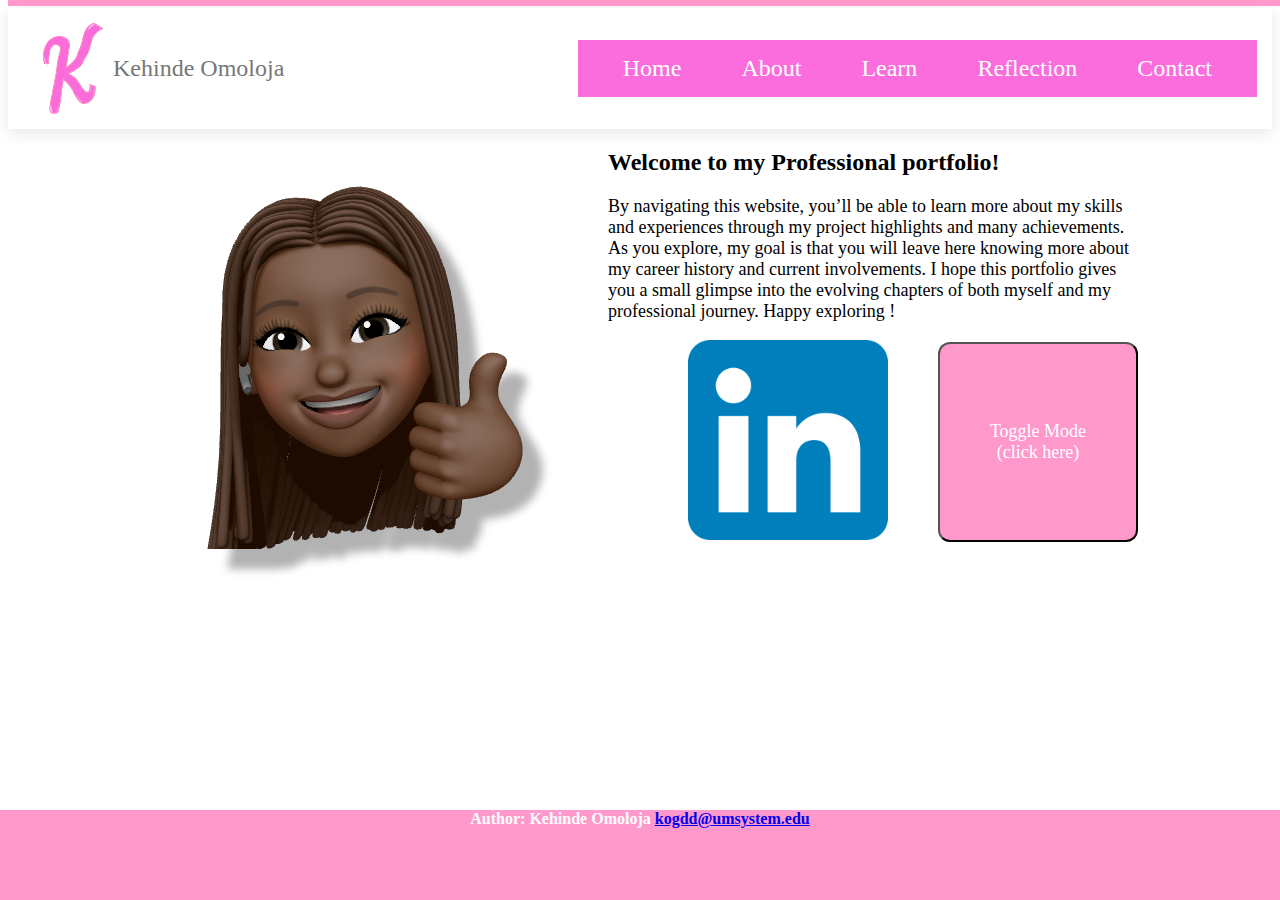
<file: webdevelopment/Index.html>
<!DOCTYPE html>
<html lang="en-US">
<head>

<!--

Title: Home Page

Use: The Home page 

Author: Kehinde Omoloja

School/Term: Univeristy of Missouri / SP24

Developed:Feb 7

Tested: Feb 10

-->
               <meta charset="utf-8">
               <meta name="viewport" content="width=device-width, initial-scale=1.0">
                <meta http-equiv="X-UA-Compatible" content="IE=edge">
               <title>Home page</title>
               <link rel="stylesheet" href="style.css">
               <link rel="stylesheet" href="nav.css">
               <link rel="icon" href="newEmoji.png">
    
</head>
<body>
    <div class="pinkL"></div>
    <nav>
        <div class="klogo">
            <a href="Index.html" target="_blank"><img src="kehindesLogo-cropped.svg" alt="HomeLOGO"/>Kehinde Omoloja</a>
        </div>
        <ul class="navName">
            <li><a href="Index.html">Home</a></li>
            <li><a href="about.html">About</a></li>
            <li class="nM">
                <a href="learn.html">Learn</a>
                <ul class="navMenu">
                    <li><a href="#Link1">Link1</a></li>
                    <li><a href="#Link1">Link2</a></li>
                    <li><a href="#Link1">Link3</a></li>
                </ul>
            </li>
            <li><a href="reflection.html">Reflection</a></li>
            <li><a href="#contact.html">Contact</a></li>
        </ul>
    </nav>
<div class ="bodyStuff">
    <div class="kEmoji">
        <img id="ofcourse" src="kehindeEmoji.png" alt="Emoji" onclick="changeAvatar()"/>
    </div>
<header>
    
</header>
<span class="emptySpan"></span>

<main>
    <h2>Welcome to my Professional portfolio!</h2>
    <p class="indexPara">
        By navigating this website, 
        you’ll be able to learn more about my skills and experiences through 
        my project highlights and many achievements. As you explore, my goal 
        is that you will leave here knowing more about my career history and 
        current involvements. I hope this portfolio gives you a small glimpse
        into the evolving chapters of both myself and my professional journey. Happy exploring !
    </p>
    <div class="miniClicks">
    <div class="linkedIn">
        <img src="LinkedIn_icon.svg.png" alt="LinkedIn"/>
    </div>
    
    <button type="button" class="toggleMode">Toggle Mode<br>(click here)</button>
</div>


</main>
</div>
<footer>
    <p> Author: Kehinde Omoloja
    <a href="kogdd@umsystem.edu">kogdd@umsystem.edu</a>
</p>
</footer>
<script src="newScript.js"></script>

</body>
</html>
</file>
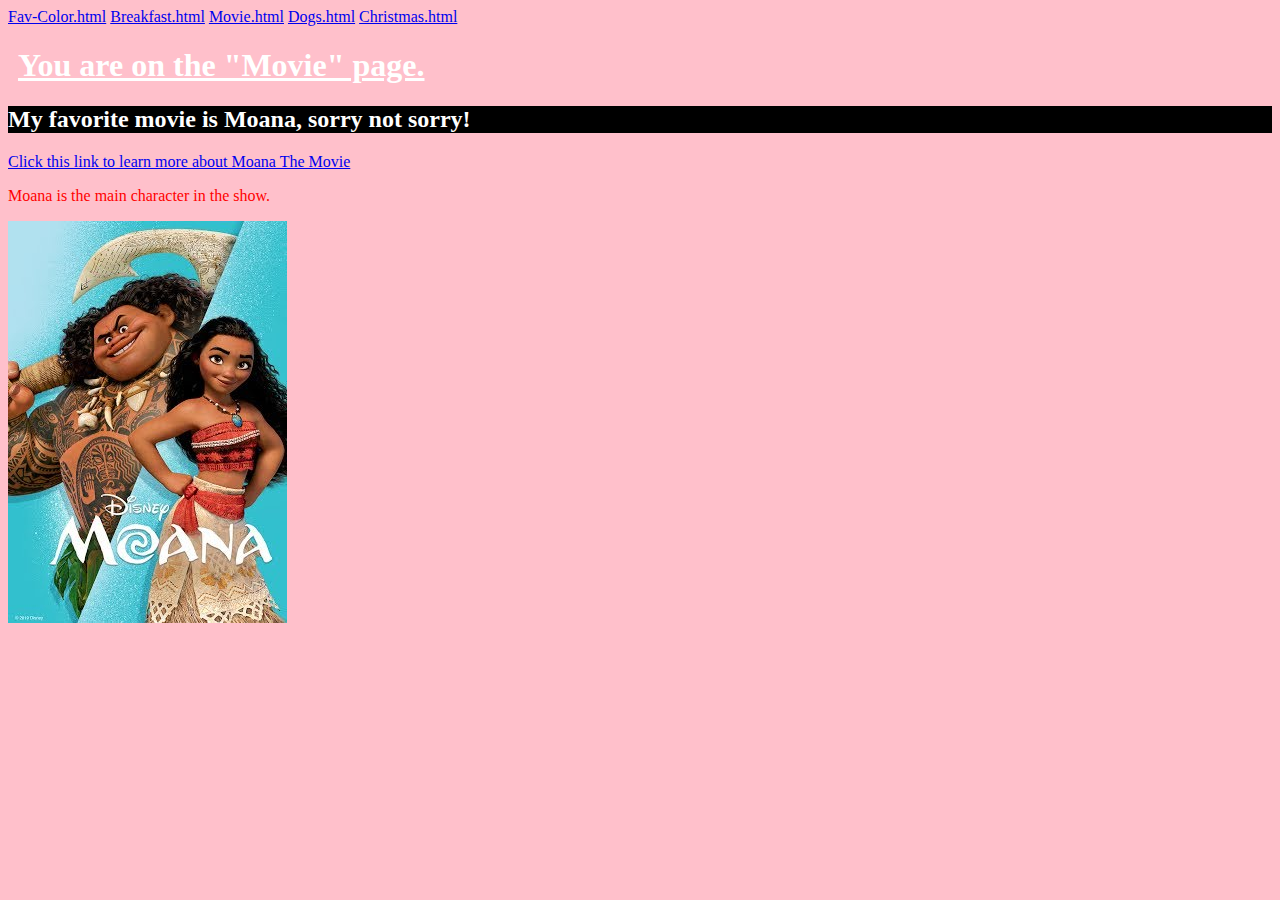
<file: page2.html>
<!DOCTYPE html>
<html>
<head>
<meta charset="UTF-8">
<link rel="stylesheet"  href="myfinal.css" />
<title> Welcome to my Final Project! </title>
</head>

<body>
  <nav>
    <a href="index.html">Fav-Color.html</a>
    <a href="page.html">Breakfast.html</a>
    <a href="page2.html">Movie.html</a>
    <a href="page3.html">Dogs.html</a>
    <a href="page4.html">Christmas.html</a>
  </nav>
  <h1> You are on the "Movie" page. </h1>
  <h2 style="background-color:black;"> My favorite movie is <strong>Moana</strong>, sorry not sorry! 
  </h2>
  
  <a href="https://en.wikipedia.org/wiki/Moana_(2016_film)">Click this link to learn more about Moana The Movie</a>
    
  <p style="color:red;"> Moana is the main character in the show.
  </p>
  <img src="movieposter_en.jpg" alt= "Moana picture">
  

</body>
</html>
</file>
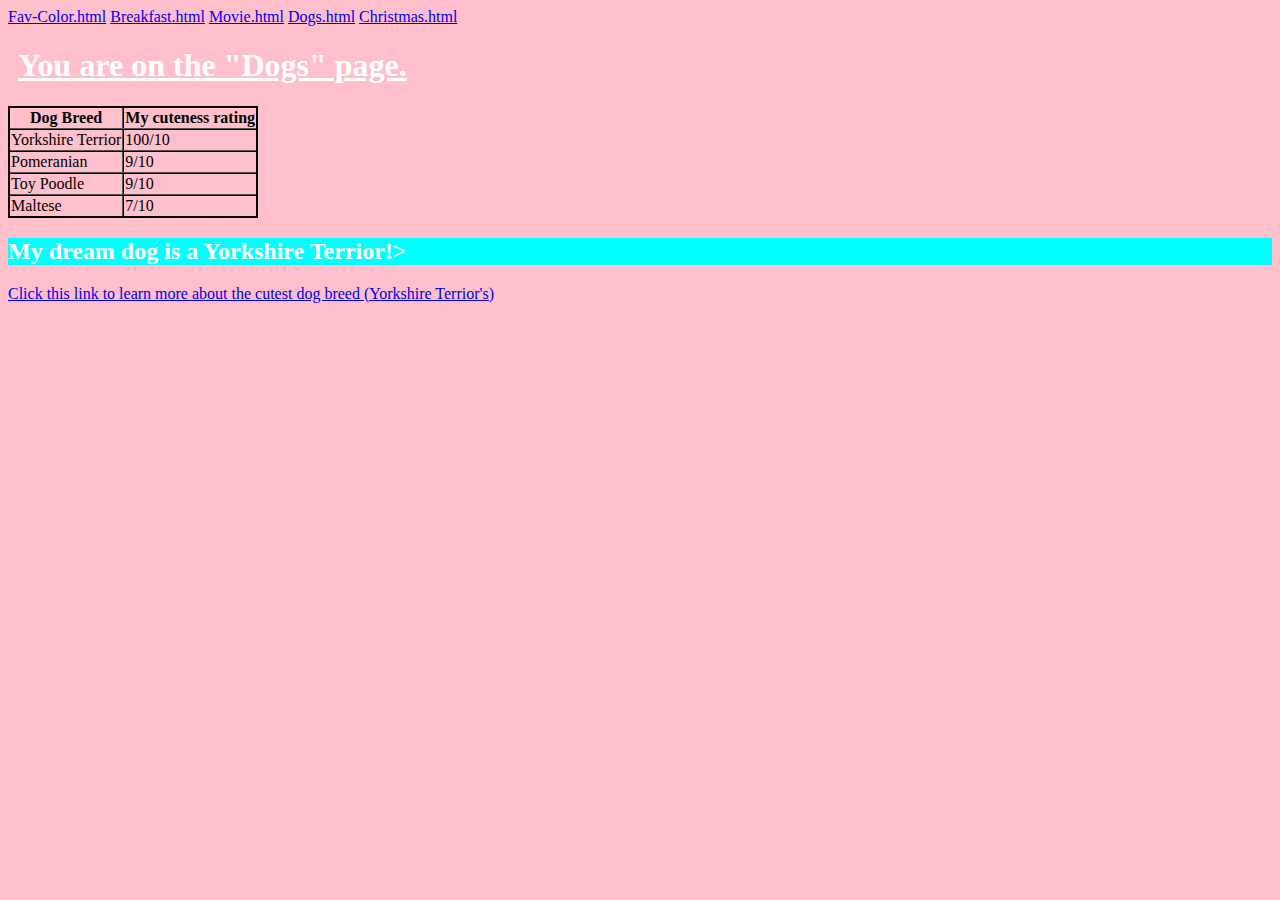
<file: page3.html>
<!DOCTYPE html>
<html>
<head>
<meta charset="UTF-8">
<link rel="stylesheet"  href="myfinal.css" />
<title> Welcome to my Final Project! </title>
</head>

<body>
  <nav>
    <a href="index.html">Fav-Color.html</a>
    <a href="page.html">Breakfast.html</a>
    <a href="page2.html">Movie.html</a>
    <a href="page3.html">Dogs.html</a>
    <a href="page4.html">Christmas.html</a>
  </nav>
  <h1> You are on the "Dogs" page. </h1>
  
  <table>
    <tr>
      <th> Dog Breed </th>
      <th> My cuteness rating </th>
    </tr>
    <tr>
      <td> Yorkshire Terrior</td>
      <td> 100/10</td>
    </tr>
    <tr>
      <td> Pomeranian </td>
      <td> 9/10 </td>
    </tr>
    <tr>
      <td> Toy Poodle </td>
      <td> 9/10 </td>
    </tr>
    <tr>
      <td> Maltese </td>
      <td> 7/10 </td>
    </tr>
  </table>
  
  <h2 style="background-color:cyan;"> My dream dog is a Yorkshire Terrior!>
  </h2>
  
  <a href="https://en.wikipedia.org/wiki/Yorkshire_Terrier">Click this link to learn more about the cutest dog breed (Yorkshire Terrior's)</a>
    
  <p style="color:pink;"> I would say that a <strong>Toy Poodle</strong> would be a runner up for me.
  </p>
 
  

</body>
</html>
</file>
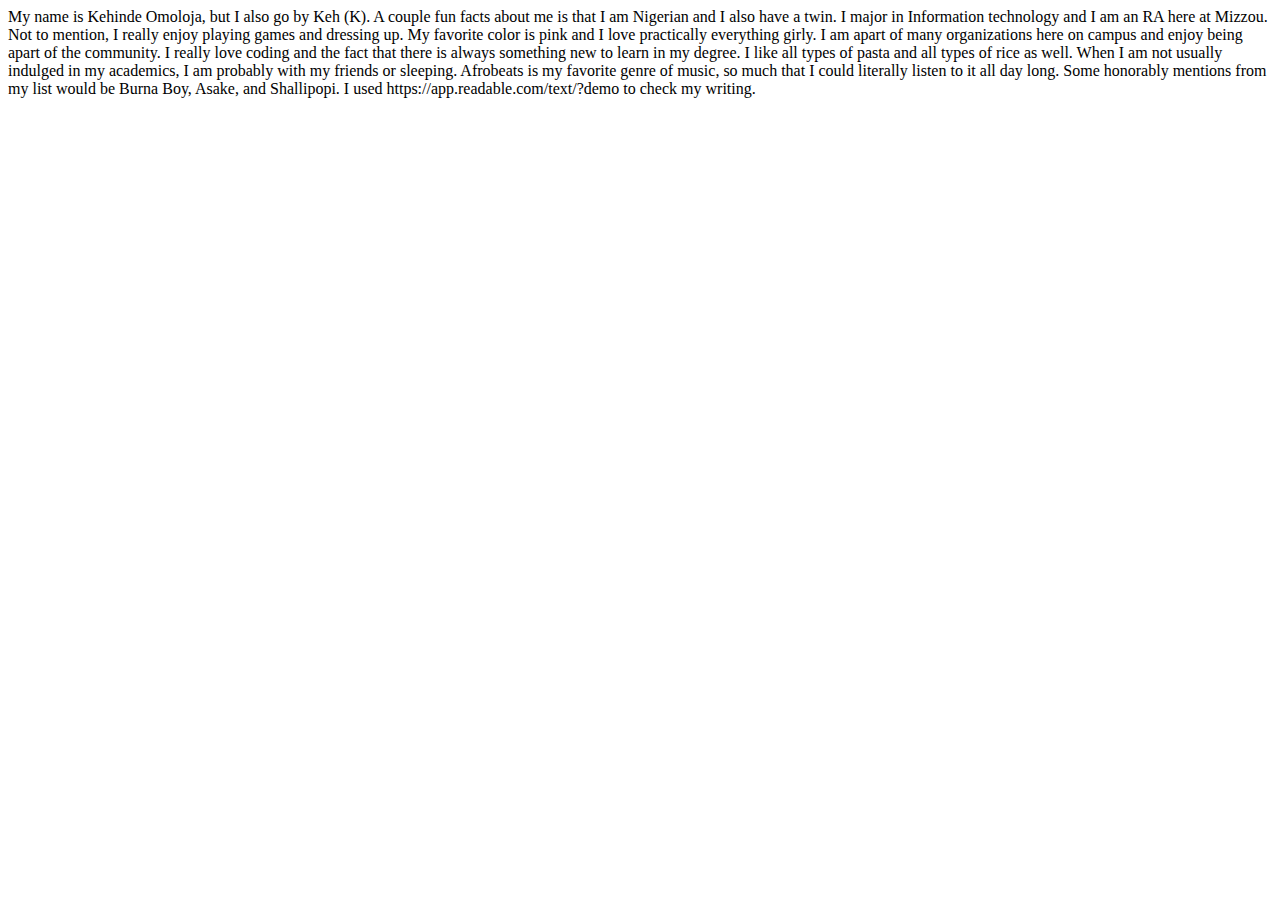
<file: webdevelopment/introKehinde.html>
<!DOCTYPE html>

<html lang="en-US">
<head>
               <meta charset="utf-8">
               <title> Welcome To Kehinde's Website</title>
</head>
<body>

    My name is Kehinde Omoloja, but I also go by Keh (K). A couple fun facts about me is that I am Nigerian and I also have a twin. I major in Information technology and I am an RA here at Mizzou. Not to mention, I really enjoy playing games and dressing up. My favorite color is pink and I love practically everything girly. I am apart of many organizations here on campus and enjoy being apart of the community. I really love coding and the fact that there is always something new to learn in my degree. I like all types of pasta and all types of rice as well.  When I am not usually indulged in my academics, I am probably with my friends or sleeping. Afrobeats is my favorite genre of music, so much that I could literally listen to it all day long. Some honorably mentions from my list would be Burna Boy, Asake, and Shallipopi.
    I used https://app.readable.com/text/?demo to check my writing.

</body>
</html>
</file>
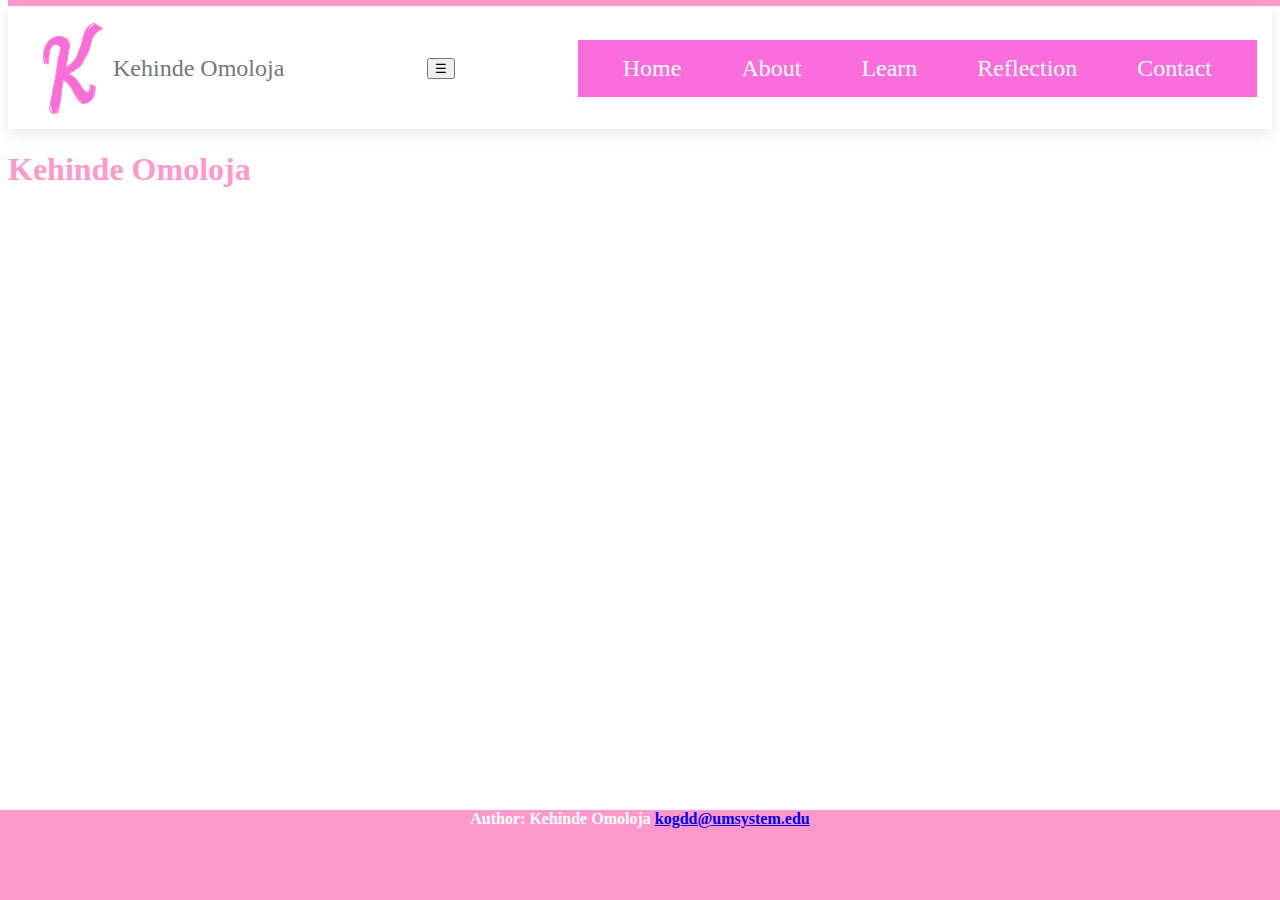
<file: webdevelopment/learn.html>
<!DOCTYPE html>
<html lang="en-US">
<head>

<!--

Title: Demo Page

Use: The beginning of all regular sites

Author: Kehinde Omoloja

School/Term: Univeristy of Missouri / SP24

Developed: Feb 28

Tested: Mar 9

-->
               <meta charset="utf-8">
               <meta name="viewport" content="width=device-width, initial-scale=1.0">
                <meta http-equiv="X-UA-Compatible" content="IE=edge">
               <title>Page Title</title>
               <link rel="stylesheet" href="style.css">
               <link rel="stylesheet" href="nav.css">
               <link rel="icon" href="newEmoji.png">

</head>
<body>
    <div class="pinkL"></div>
    <nav>
        <div class="klogo">
            <a href="index.html" target="_blank"><img src="kehindesLogo-cropped.svg" alt="HomeLOGO"/>Kehinde Omoloja</a>
        </div>
        <button class="mobileNav" onclick="newNav()">&#9776;</button>
        <ul class="navName" id="navMenus">
            <li><a href="index.html">Home</a></li>
            <li><a href="about.html">About</a></li>
            <li class="nM">
                <a href="learn.html">Learn</a>
                <ul class="navMenu">
                    <li><a href="#Link1">Link1</a></li>
                    <li><a href="#Link1">Link2</a></li>
                    <li><a href="#Link1">Link3</a></li>
                </ul>
            </li>
            <li><a href="reflection.html">Reflection</a></li>
            <li><a href="contact.html">Contact</a></li>
        </ul>
    </nav>
<header>
    <h1> Kehinde Omoloja</h1>
</header>
<main>
    
    <p>
    </p>

</main>
<footer>
    <p> Author: Kehinde Omoloja
    <a href="kogdd@umsystem.edu">kogdd@umsystem.edu</a>
</p>
</footer>
<script src="newScript.js"></script>
</body>
</html>
</file>
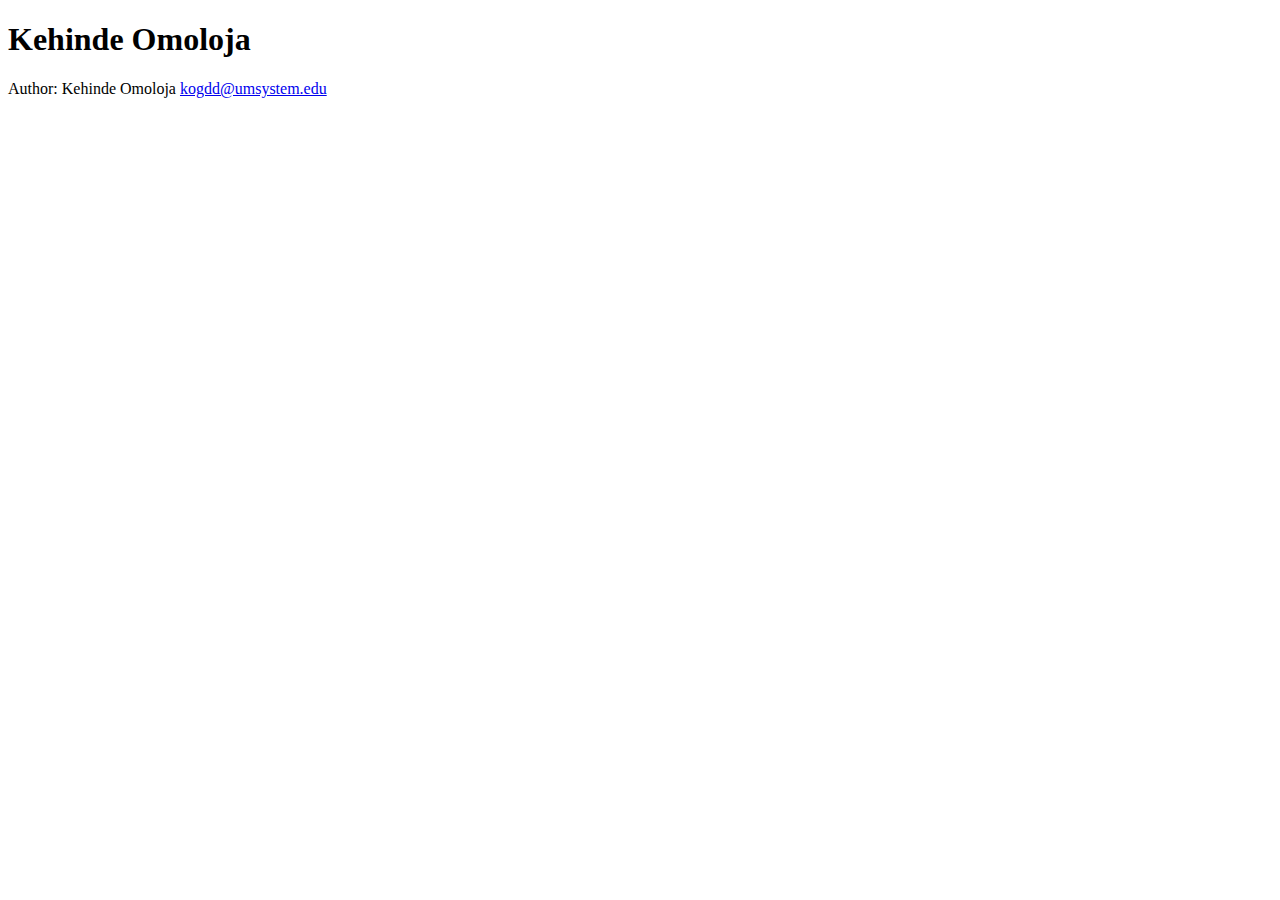
<file: webdevelopment/Omoloja_Template.html>
<!DOCTYPE html>
<html lang="en-US">
<head>

<!--

Title: Demo Page

Use: The beginning of all regular sites

Author: Kehinde Omoloja

School/Term: Univeristy of Missouri / SP24

Developed:Feb 7

Tested: Feb 10

-->
               <meta charset="utf-8">
               <meta name="viewport" content="width=device-width, initial-scale=1.0">
                <meta http-equiv="X-UA-Compatible" content="IE=edge">
               <title>Page Title</title>
               <link rel="stylesheet" href="">
</head>
<body>
<header>
    <h1> Kehinde Omoloja</h1>
</header>
<main>
    
    <p>
    </p>

</main>
<footer>
    <p> Author: Kehinde Omoloja
    <a href="kogdd@umsystem.edu">kogdd@umsystem.edu</a>
</p>
</footer>
</body>
</html>
</file>
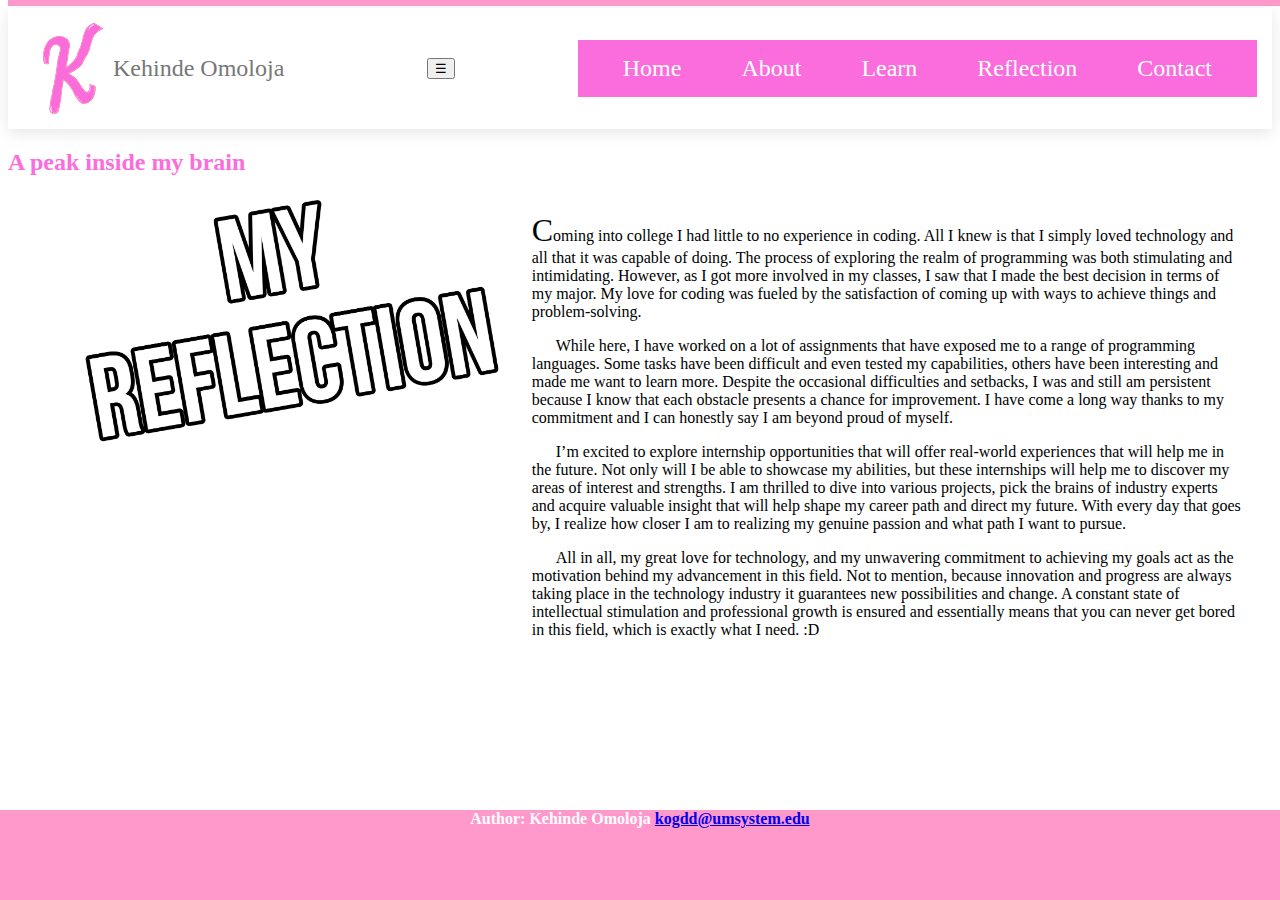
<file: webdevelopment/reflection.html>
<!DOCTYPE html>
<html lang="en-US">
<head>

<!--

Title: Reference Page

Use: The Reference Page

Author: Kehinde Omoloja

School/Term: Univeristy of Missouri / SP24

Developed: Mar 6

Tested: Mar 9

-->
               <meta charset="utf-8">
               <meta name="viewport" content="width=device-width, initial-scale=1.0">
                <meta http-equiv="X-UA-Compatible" content="IE=edge">
               <title>Page Title</title>
               <link rel="stylesheet" href="style.css">
               <link rel="stylesheet" href="nav.css">
               <link rel="icon" href="newEmoji.png">

</head>
<body>
    <div class="pinkL"></div>
    <nav>
        <div class="klogo">
            <a href="index.html" target="_blank"><img src="kehindesLogo-cropped.svg" alt="HomeLOGO"/>Kehinde Omoloja</a>
        </div>
        <button class="mobileNav" onclick="newNav()">&#9776;</button>
        <ul class="navName" id="navMenus">
            <li><a href="index.html">Home</a></li>
            <li><a href="about.html">About</a></li>
            <li class="nM">
                <a href="learn.html">Learn</a>
                <ul class="navMenu">
                    <li><a href="#Link1">Link1</a></li>
                    <li><a href="#Link1">Link2</a></li>
                    <li><a href="#Link1">Link3</a></li>
                </ul>
            </li>
            <li><a href="reflection.html">Reflection</a></li>
            <li><a href="contact.html">Contact</a></li>
        </ul>
    </nav>
<header>
    <h2 id="headerReflect"> A peak inside my brain</h2>
</header>
<main id="reflectMain">
    
    <img id="myRef" src="myreflectionpic.jpg" alt=""/>
    <div id="paraR">
    <p >
        Coming into college I had little to no experience in coding. 
        All I knew is that I simply loved technology and all that it 
        was capable of doing. The process of exploring the realm of 
        programming was both stimulating and intimidating. However, 
        as I got more involved in my classes, I saw that I made the 
        best decision in terms of my major. My love for coding was 
        fueled by the satisfaction of coming up with ways to achieve
        things and problem-solving. 
        <p>While here, I have worked on a lot of assignments that have exposed 
            me to a range of programming languages. Some tasks have been difficult 
            and even tested my capabilities, others have been interesting and made 
            me want to learn more. Despite the occasional difficulties and setbacks, 
            I was and still am persistent because I know that each obstacle presents 
            a chance for improvement. I have come a long way thanks to my commitment 
            and I can honestly say I am beyond proud of myself.
        </p>
        <p>
            I’m excited to explore internship opportunities that will offer real-world
 experiences that will help me in the future. Not only will I be able to 
 showcase my abilities, but these internships will help me to discover my 
 areas of interest and strengths. I am thrilled to dive into various projects,
  pick the brains of industry experts and acquire valuable insight that will 
  help shape my career path and direct my future.
With every day that goes by, I realize how closer I am to realizing my genuine 
passion and what path I want to pursue.

        </p>

        <p>
            All in all, my great love for technology, and my unwavering commitment to achieving 
my goals act as the motivation behind my advancement in this field. Not to mention, 
because innovation and progress are always taking place in the technology industry 
it guarantees new possibilities and change. A constant state of intellectual stimulation
and professional growth is ensured and essentially means that you can never get bored
in this field, which is exactly what I need. :D

        </p>
    </div>



</main>
<footer>
    <p> Author: Kehinde Omoloja
    <a href="kogdd@umsystem.edu">kogdd@umsystem.edu</a>
</p>
</footer>
<script src="newScript.js"></script>
</body>

</html>
</file>
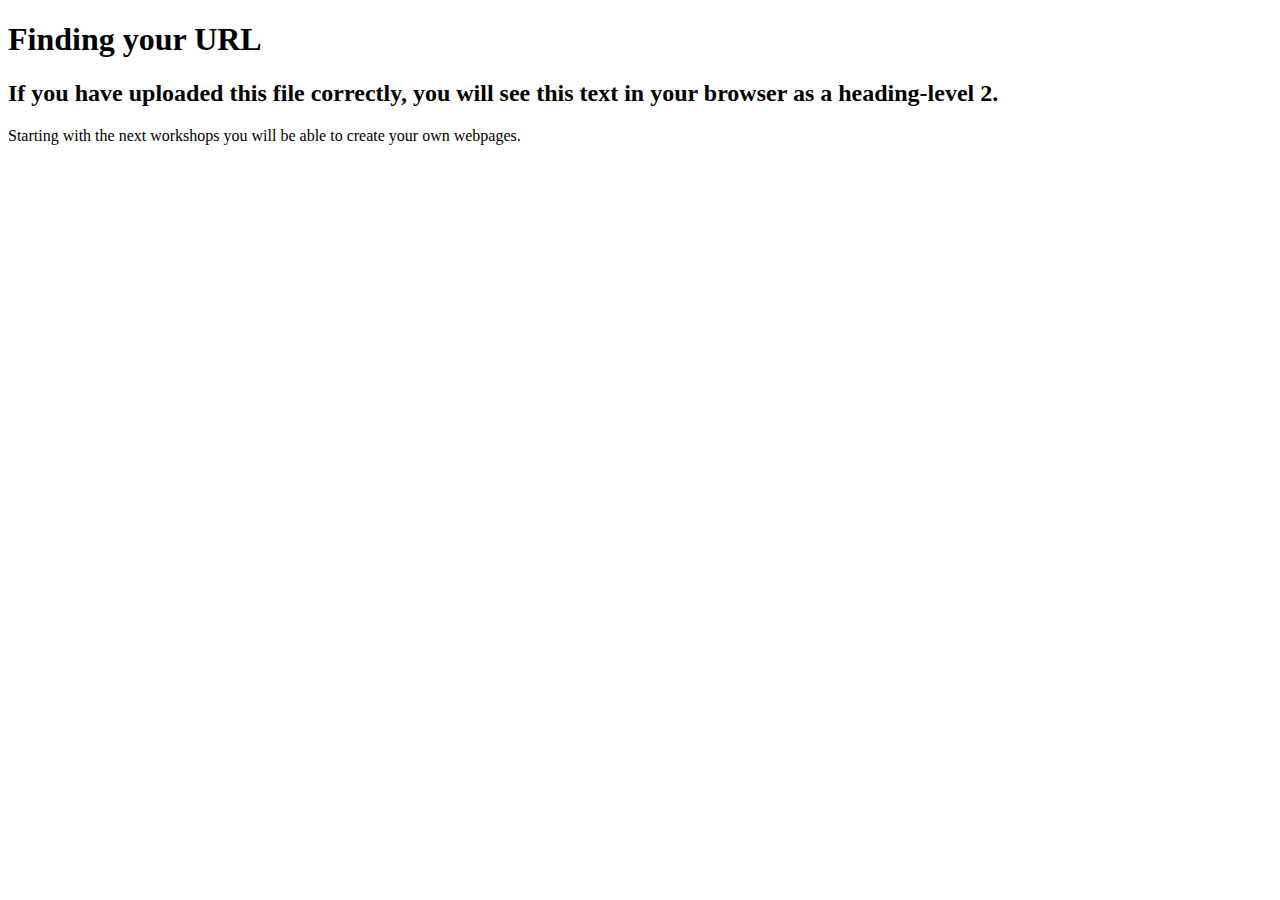
<file: webdevelopment/test.html>
<!DOCTYPE html>
<html>
    
    <head>
        <meta charset="utf-8">
       <title>Finding Your URL</title>
        <meta name="description" content="Finding your URL in GitHub">
    </head>
    <body>
        
        <h1>Finding your URL</h1>
        <h2>If you have uploaded this file correctly, you will see this text in your browser as a heading-level 2.</h2>
        
        <p>
            Starting with the next workshops you will be able to create your own webpages.
        </p>
        
    
    </body>
</html>
</file>
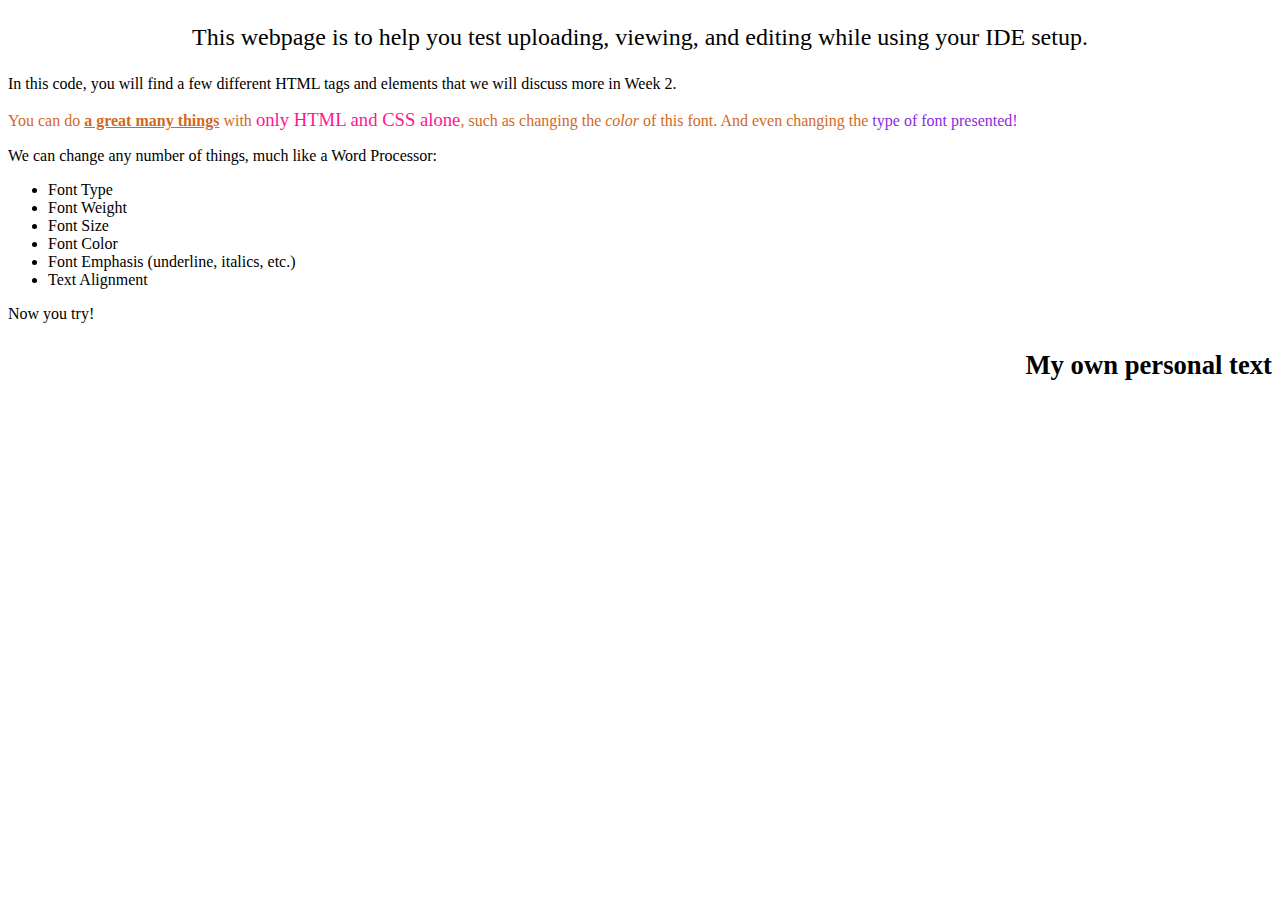
<file: webdevelopment/webpageTest.html>
<!DOCTYPE html>
<html lang="en-US">
<head>
    <title>testing your website</title>
    <meta charset="utf-8">
</head>
<body>
<p style="text-align: center; font-size: 18pt;">This webpage is to help you test uploading, viewing, and editing while using your IDE setup.</p>
    
<p>In this code, you will find a few different HTML tags and elements that we will discuss more in Week 2.</p>
    <p style="color:chocolate;">You can do <span style="font-weight: 600; text-decoration: underline;"> a great many things</span> with <span style="font-size: 14pt; color: deeppink;">only HTML and CSS alone</span>, such as changing the <em>color</em> of this font. And even changing the <span style="font-family: cursive; color:blueviolet;"> type of font presented!</span></p>
    <p>We can change any number of things, much like a Word Processor:</p>
    <ul>
    <li>Font Type</li>
        <li>Font Weight</li>
        <li>Font Size</li>
        <li>Font Color</li>
        <li>Font Emphasis (underline, italics, etc.)</li>
        <li>Text Alignment</li>
    </ul>
    <p> Now you try! </p>
    <p style="text-align: right; font-weight: bold; font-size: 20pt;"> My own personal text</p>
    
</body>
</html>
</file>
<file: webdevelopment/style.css>
.pinkL{
    height:6px;
    background-color: #FF99CC ;
    width: 100%;
    position: fixed;
    z-index: 1000;
    top: 0;
}
h1{
    color:#FF99CC
}
#resumeYes{
    text-align: center;
    
}
#resume{
    background-color: #FF99CC;
    border: 2px solid #Fb6ddc;
    text-decoration: none;
    padding: 1em 3em;
    color: white;
    font-size: larger;
    font-weight: 500;    
    font-family: cursive;
    filter: drop-shadow(5px 5px 4px rgba(0, 0, 0, 0.3));
    text-align: center;
    margin-top: 20px;
    display: inline-block;
    width: fit-content;
}
#resume:hover{
    background-color: gray;
}
#resume:active{
    background-color: black;
}

main{
   padding:0 30px
}
.bodyStuff{
    padding-left: 70px;
    padding-right: 150px;
    display: flex;
}
.indexPara{
    font-size: large;
}
.linkedIn img{
    width: 200px;
    height: auto;
    margin-right: 50px;
    margin-left: 80px;
    
}
.miniClicks{
    display: flex;
    align-items: center;
    
}
.kEmoji{
    filter: drop-shadow(20px 20px 4px rgba(0, 0, 0, 0.3));
    margin-left: 80px;
}
.customName{
    font-family: "Titan One",sans-serif;
    color: #Fb6ddc;
    white-space: nowrap;
    display: inline;
    margin: 0;
    padding: 0;
    font-size: x-large;
}
.toggleMode{
    width: 200px;
    height: 200px;
    border-radius: 12px;
    font-family:Cambria, Cochin, Georgia, Times, 'Times New Roman', serif;
    font-size: large;
    background-color: #FF99CC;
    color: white;

}
.dark-mode{
    background-color: black;
    color: white;
 }
.OkieDokie{
    position: relative;
    width: 100%;
    text-align: center;
    font-size: x-large;
    font-weight: 300;
    font-family:monospace;
    filter: none;
}
.emptySpan{
    background-color: #FF99CC;
    width:50px;
    height: 100px;
    
}
footer{
    background-color:#FF99CC;
    width: 100%;
    bottom:0;
    left:0;
    position: fixed;
    height:90px;
    background-image:url("footerBack.png") ;
    background-size: cover;
    background-position: center;
}
.miniFooter{
    text-align: center;
    text-decoration: none;
    display: flex;
    justify-content: center;
    align-items: center;
}
.miniFooter img{
    transition: transform 0.3s ease;
    transform: scale(1);

}
.miniFooter img:hover{
    transform: scale(1.5);
}
.miniFooter a, .miniFooter p{
    text-decoration:underline;
    color:white;
    margin:0;
}
#iconInfo{
    color:black;
    text-align: center;
    margin-top: 0px;
    
    
}
#iconInfo a{
    text-decoration: none;
    color:rgb(0, 0, 0);
    text-decoration: underline;
}
footer p{
    margin-top: 0px;
    text-align: center;
    color: white;
    font-weight: bold;
}
footer img{
    padding:0 15px;

}
#myRef{
    width: 500px;
    height: 250px;

}
#reflectMain{
    display: flex;
}
#headerReflect{
    color: #Fb6ddc;
}
#paraR:first-of-type:first-letter{
    font-size:xx-large;
}
#paraR p + p{
    text-indent: 1.5em;
}
#paraR {
    border: none;

}
#aboutSec{
    display: flex;
    justify-content: center;
    align-items: center;
    padding: 0 100px;
}
#examplePics {
width: 300px;
margin-right: 40px;
}
#textAbout{
    display: block;
}
form{
    display: flex;
    width: 150%;
}
input{
    width: 45%;
}
table{
    width: 150%;
    height: 200%;
    border-collapse: collapse;
    border: 1px solid;

}

th, td{
    padding: 10px;
    text-align: center;
    
}
.yesTable{
    height: 50px;
    display: block;
}
form{
    padding:50px 0 0 0 ;
    display: block;
}
tbody tr:nth-child(odd) {
    background-color: #Fb6ddc;
    color: white;
}
caption{
    text-align: center;
}
textarea{
    height: 100px;
}

/* First and last row coloring */
tbody tr:first-child, tbody tr:last-child {
    background-color: #Fb6ddc;
}
.orgImages{
    width: 120px;
    padding: 10px 0;
    display: block;
    
}
.learnBody{
    padding: 10px 10px;
    display: flex;
    justify-content: center;
}
.org1{
    display: flex;
    align-items: flex-start;
}
.org2{
    display: flex;
    align-items: flex-start;
}
.org3{
    display: flex;
    align-items: flex-start;
}
.miniHeader{
    display: flex;
}
.allOrgs span{
    padding: 0px 0px 0px 40px;
    margin: 0px 20px 0px 0px;
    display:block;
}

.allOrgs{
    display: block;
    text-align: left;
}
.miniReflection{
    width: 430px;
    
}
#nextTo{
    display: flex;
    justify-content: space-between;
}

@media only screen and (max-width: 845px){
    table{
        border: 0;
    }
    th, td{
        border: 0;
        padding: 0;
        display: block;
        width: 100%;
    }
    .bodyStuff {
        padding-left: 20px;
        padding-right: 20px;
       display: block;
         }
     
     .linkedIn img {
         width: 150px;
         height: auto;
         margin-right: 20px;
         margin-left: 20px;
         }
     
         .miniClicks {
         display: block;
         align-items: center;
         text-align: center;
         }
     
         .kEmoji {
         margin-left: 20px;
         }
     
         .toggleMode {
         width: 150px;
         height: 150px;
         }
         
     
         .emptySpan {
         display: none;
         }
     
         footer {
         z-index: unset;
         padding: 0;
         }
     
         #myRef {
         width: 300px;
         height: auto;
         }
     
         #aboutSec {
         padding: 0 20px;
         }
     
         #examplePics {
          width: 200px;
         }
     
         #textAbout {
         display: block;
         }
         body{
            overflow-y: auto;
         }
         #myRef{
            width: 300px;
            height: 150px;
        
        }
    }

    @media print{
        body,
        h1,
        p,
        ul,
        ol,
        blockquote,
        footer{
            color:black;
            font-family: serif;
        }
        h1{
            font-family: "Titan One", sans-serif;
        }
        body{
            margin: 1in;
        }
    }
</file>
<file: webdevelopment/nav.css>
nav{
    margin:0;
    padding:5px 15px;
    justify-content: space-between;
    align-items: center;
    font-size: x-large;
    display: flex;
    box-shadow: 0 4px 15px rgba(0, 0, 0, 0.1);
}
nav a{
    color: white;
    text-decoration: none;
    padding:10px 20px;
}
nav li a:hover {
background-color:#Fb6ddc;
color: white;
border: 2px solid pink;
}
nav ul{
    list-style-type: none;
    display: flex;
    margin:0;
    padding:0;
    justify-content: flex-end;
}
nav ul li{
    position: relative;
    margin: 0 10px;
}

.klogo a {
    color: #777;
    text-decoration: none;
    display: flex;
    align-items: center;
}
.klogo img{
    width: 60px;
    height: auto;
    margin-right: 10px;
}

.navName{
    position: relative;
    background-color: #Fb6ddc;
    padding: 15px;
    
}
.navMenu{
    display: none;
    position: absolute;
    background-color: #Fb6ddc;
    padding: 10px;
    top: 100%;
    left: 0;
    z-index: 1;
}
.nM:hover .navMenu{
    display: block;
}

@media only screen and (max-width: 845px){
#navMenus{
    display: none;
}
}
</file>
<file: myfinal.css>
body {
  background-color: pink;
}
h1 {
  color: white;
  margin-left:10px;
  text-decoration: underline;
}
h2 {
  color: white;
}
table,th,td {
  border: 2px solid black;
  border-collapse: collapse;
}
th,td {
  border-style:ridge;
}
</file>
